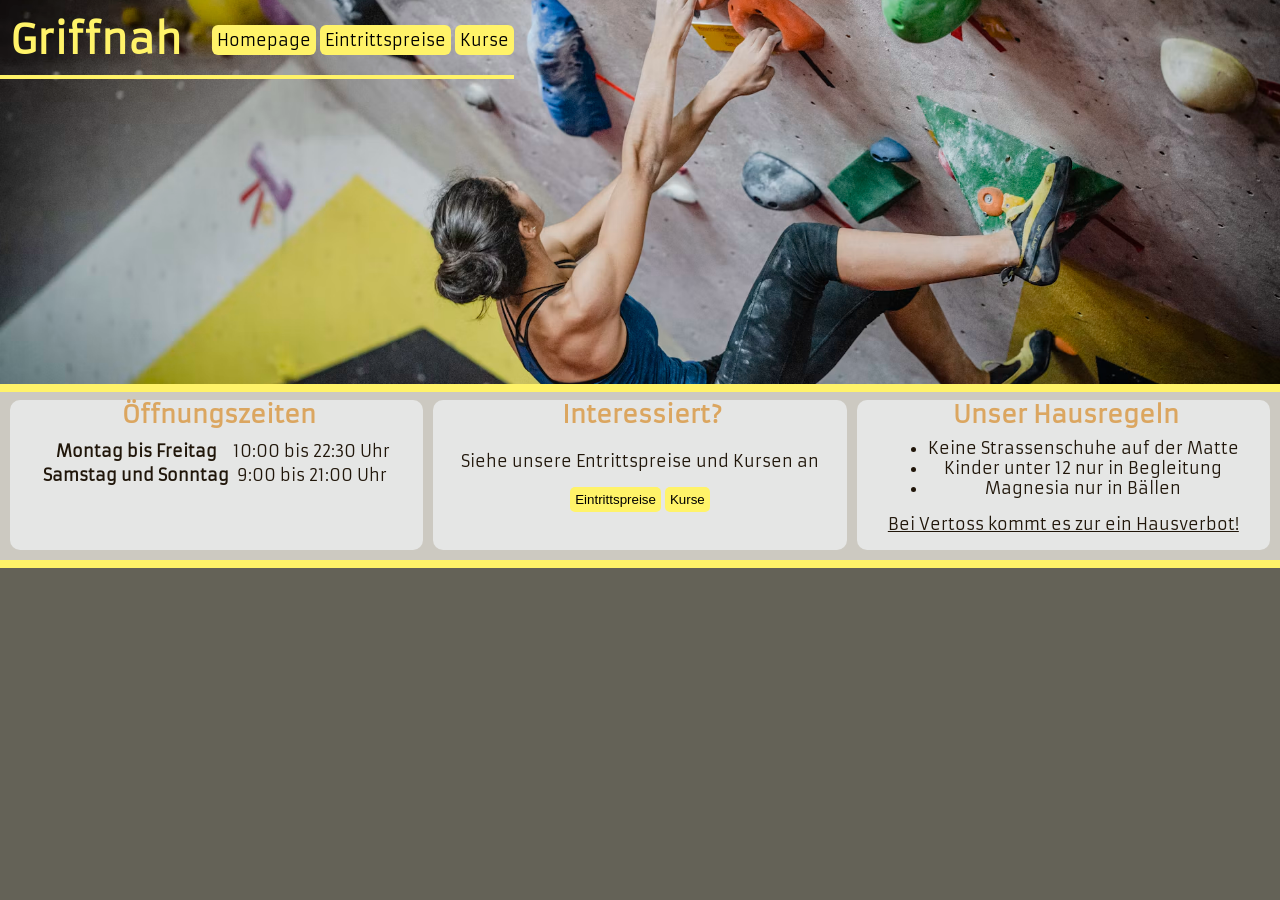
<file: index.html>
<!DOCTYPE html>

<html lang="de">

<head>
    <link rel="stylesheet" href="https://fonts.googleapis.com/css?family=Armata">
    <style>
        body {
            font-family: "Armata", sans-serif;
        }
    </style>
    <meta property="og:title" content="Griffnah Boulderhalle">
    <meta property="og:description" content="Bouldern, Klettern & Spass.">
    <meta property="og:image" content="https://ardiannez.github.io/GriffnahWebsite/favicon.png">
    <meta charset="UTF-8">
    <meta name="viewport" content="width=device-width, initial-scale=1">
    <title>Griffnah Boulderhalle | Home</title>
    <link rel="icon" type="image/x-icon" href="favicon.png">
</head>

<body>

    <header>
        <h1>Griffnah</h1>
        <link rel="stylesheet" href="css/style.css">
        <nav class="navigation">
            <a href="index.html">Homepage</a>
            <a href="preise.html">Eintrittspreise</a>
            <a href="kurse.html">Kurse</a>
        </nav>
    </header>

    <main>
        <section class="hero_section">
            <img src="girffnahthing.avif" alt="Hero Image">
        </section>

        <div class="section_holder">
            <section class="card">
                <h2>Öffnungszeiten</h2>
                <table>
                    <tbody>
                        <tr>
                            <th scope="col">Montag bis Freitag</th>
                            <td>10:00 bis 22:30 Uhr</td>
                        </tr>
                        <tr>
                            <th scope="col">Samstag und Sonntag</th>
                            <td>9:00 bis 21:00 Uhr</td>
                        </tr>
                    </tbody>
                </table>
            </section>

            <section class="card">
                <h2>Interessiert?</h2>

                <p>Siehe unsere Entrittspreise und Kursen an</p>

                <button class="card_button" onclick="document.location='preise.html'">Eintrittspreise</button>
                <button class="card_button" onclick="document.location='kurse.html'">Kurse </button>
            </section>

            <section class="card">
                <h2>Unser Hausregeln</h2>

                <ul>
                    <li>Keine Strassenschuhe auf der Matte</li>
                    <li>Kinder unter 12 nur in Begleitung</li>
                    <li>Magnesia nur in Bällen</li>
                </ul>

                <p><u>Bei Vertoss kommt es zur ein Hausverbot!</u></p>
            </section>
        </div>

    </main>
    <footer>

    </footer>
</body>

</html>
</file>
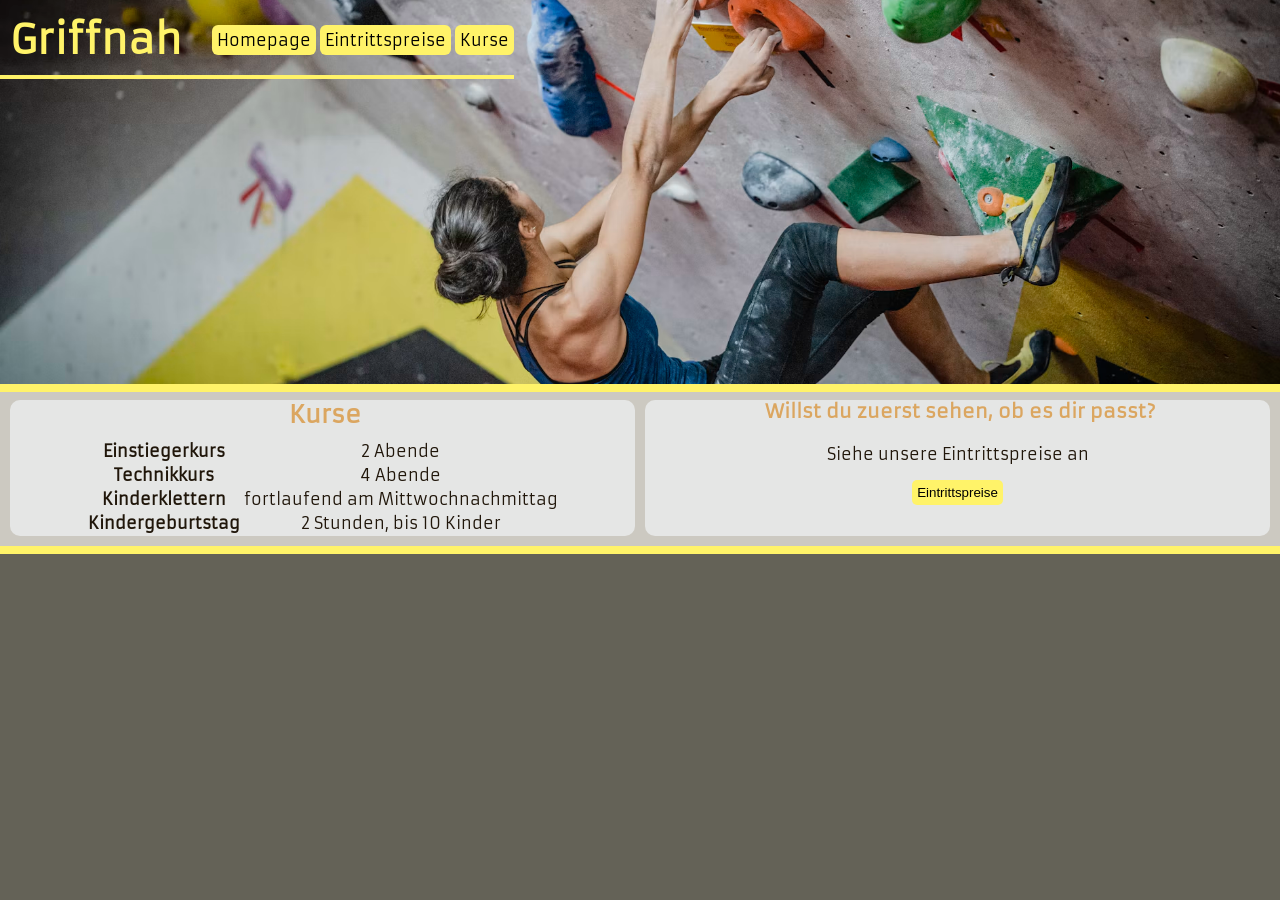
<file: kurse.html>
<!DOCTYPE html>

<html lang="de">

<head>
    <link rel="stylesheet" href="https://fonts.googleapis.com/css?family=Armata">
    <style>
        body {
            font-family: "Armata", sans-serif;
        }
    </style>
    <meta property="og:title" content="Griffnah Boulderhalle">
    <meta property="og:description" content="Bouldern, Klettern & Spass.">
    <meta property="og:image" content="https://ardiannez.github.io/GriffnahWebsite/favicon.png">
    <meta charset="UTF-8">
    <meta name="viewport" content="width=device-width, initial-scale=1">
    <title>Griffnah Boulderhalle | Kurse</title>
    <link rel="icon" type="image/x-icon" href="favicon.png">
</head>

<body>

    <header>
        <h1>Griffnah</h1>
        <link rel="stylesheet" href="css/style.css">
        <nav>
            <a href="index.html">Homepage</a>
            <a href="preise.html">Eintrittspreise</a>
            <a href="kurse.html">Kurse</a>
        </nav>
    </header>

    <main>
        <section class="hero_section">
            <img src="girffnahthing.avif" alt="Hero Image">
        </section>
        <div class="section_holder">
            <section class="card">
            <h2>Kurse</h2>
            <table>
                <tbody>
                    <tr>
                        <th scope="row">Einstiegerkurs</th>
                        <td>2 Abende</td>
                    </tr>
                    <tr>
                        <th scope="row">Technikkurs</th>
                        <td>4 Abende</td>
                    </tr>
                    <tr>
                        <th scope="row">Kinderklettern</th>
                        <td>fortlaufend am Mittwochnachmittag</td>
                    </tr>
                    <tr>
                        <th scope="row">Kindergeburtstag</th>
                        <td>2 Stunden, bis 10 Kinder</td>
                    </tr>
                </tbody>
            </table>
        </section>
        <section class="card">
            <h3>Willst du zuerst sehen, ob es dir passt?</h3>
            <p>Siehe unsere Eintrittspreise an</p>
            <button onclick="document.location='preise.html'">Eintrittspreise</button>
        </section>

        </div>
        
        
    </main>

</body>

</html>
</file>
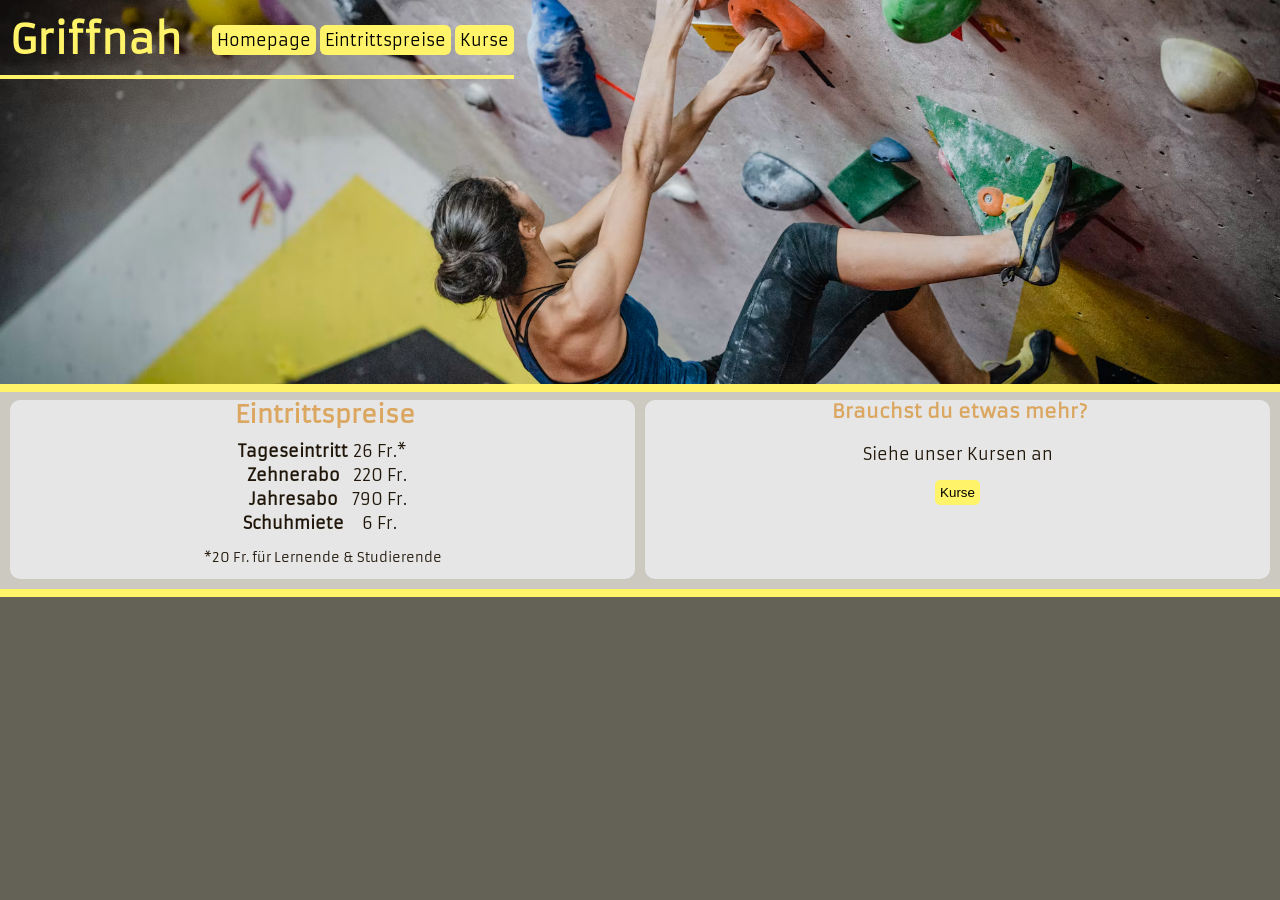
<file: preise.html>
<!DOCTYPE html>

<html lang="de">

<head>
    <link rel="stylesheet" href="https://fonts.googleapis.com/css?family=Armata">
    <style>
        body {
            font-family: "Armata", sans-serif;
        }
    </style>
    <meta property="og:title" content="Griffnah Boulderhalle">
    <meta property="og:description" content="Bouldern, Klettern & Spass.">
    <meta property="og:image" content="https://ardiannez.github.io/GriffnahWebsite/favicon.png">
    <meta charset="UTF-8">
    <meta name="viewport" content="width=device-width, initial-scale=1">
    <title>Griffnah Boulderhalle | Preise</title>
    <link rel="icon" type="image/x-icon" href="favicon.png">
</head>

<body>

    <header>
        <h1>Griffnah</h1>
        <link rel="stylesheet" href="css/style.css">
        <nav>
            <a href="index.html">Homepage</a>
            <a href="preise.html">Eintrittspreise</a>
            <a href="kurse.html">Kurse</a>
        </nav>
    </header>

    <main>
        <section class="hero_section">
            <img src="girffnahthing.avif" alt="Hero Image">
        </section>

        <div class="section_holder">
            <section class="card">
                <h2>Eintrittspreise</h2>
                <table>
                    <tbody>
                        <tr>
                            <th scope="row">Tageseintritt</th>
                            <td>26 Fr.*</td>
                        </tr>
                        <tr>
                            <th scope="row">Zehnerabo</th>
                            <td>220 Fr.</td>
                        </tr>
                        <tr>
                            <th scope="row">Jahresabo</th>
                            <td>790 Fr.</td>
                        </tr>
                        <tr>
                            <th scope="row">Schuhmiete</th>
                            <td>6 Fr.</td>
                        </tr>
                    </tbody>
                </table>
                <p class="asterisk">*20 Fr. für Lernende & Studierende</p>
            </section>

            <section class="card">
                <h3>Brauchst du etwas mehr?</h3>
                <p>Siehe unser Kursen an</p>
                <button onclick="document.location='kurse.html'">Kurse </button>
            </section>
        </div>


        

    </main>

</body>

</html>
</file>
<file: css/style.css>
:root {
    --primary-color: #fff369;
    --accent-color: #dba660;
    --text-color: #20160a;
    --background-color: #646257;
    --section-border-radius: 10px;
    --section-border-size: 3px;
}


table {
    margin: auto;
}

footer {
    background-color: #646257;
}

img {
    object-fit: cover;
    height: 100%;
    width: 100%;
    border-bottom: 8px solid #fff369;
}

header {
    position: fixed;
    display: flex;
    align-items: center;
    background-size: cover;
    border-bottom: 4px solid #fff369;
    padding-left: 10px;
    padding-top: 5px;
    z-index: 1;
}

body {
    margin: 0;
    background: var(--background-color);

}

tr {
    color: var(--text-color);
}

ul {
    color: var(--text-color);
    display: table;
    margin: auto;
}

.section_holder {
    gap: 10px;
    display: flex;
    flex-wrap: nowrap;
    padding-left: 10px;
    padding-right: 10px;
    background-color: #ccc9c1;
    border-bottom: 8px solid #fff369;
    padding-top: 16px;
}

.hero_section {
    margin-top: 0px;
    margin-bottom: 0px;
    height: 30vw;
    width: 100%;
    z-index: -1;
}

.card {
    background-color: #f6f9fc9c;
    border-radius: var(--section-border-radius);
    margin-bottom: 10px;
    text-align: center;
    flex-grow: 1;
    flex: 1 1 0px;
}

.asterisk {
    font-size: 0.8rem;
}

main button {
    color: inherit;
    border: none;
    background-color: var(--primary-color);
    padding: 5px;
    border-radius: 5px;
    cursor: pointer;
}

main button:hover {
    transition-duration: 0.3s;
    background-color: rgb(211, 153, 86);
}

nav a {
    color: inherit;
    text-decoration: none;
    background-color: var(--primary-color);
    padding: 5px;
    border-radius: 6px;
}

nav a:hover {
    transition-duration: 0.3s;
    background-color: rgb(211, 153, 86);
}

h1 {
    font-size: 2.5rem;
    color: var(--primary-color);
    padding-right: 30px;
    margin-bottom: 10px;
    margin-top: 10px;
}

h2, h3 {
    /*background-color: #918963;*/
    color: var(--accent-color);
    border-top-left-radius: var(--section-border-radius);
    border-top-right-radius: var(--section-border-radius);
    margin-top: -5px;
    margin-left: -10px;
    margin-right: -10px;
    margin-bottom: 3px;
    padding-top: 5px;
    padding-bottom: 5px;
    padding-left: 5px;
    border-top-left-radius: 5px;
}

p {
    color: var(--text-color);
}

@media (max-width: 600px) {

    html, body {
        height: 100%;
        margin: 0;
        overflow-y: hidden;
        overflow-x: hidden;
    }

    header {
        position: relative;
        flex-direction: column;
        align-items: center;
        margin-bottom: -25%;
        border-bottom: 0;
    }

    h1 {
        padding: 0;
        padding-right: 5%;
    }

    h2 {
        font-size: 1rem;
    }

    h3 {
        font-size: 0.8rem;
    }

    table, ul, p {
        font-size: 0.7rem;
    }

    .asterisk {
        font-size: 0.6rem;
    }

    nav {
        display: flex;
        position: fixed;
        gap: 5px;
        padding-left: 0%;
        padding-right: 5%;
        top: 92%;
    }

    .section_holder {
        flex-direction: column;
        align-items: center;
        gap: 0px;
    }

    .card {
        width: 100%;
    }
}
</file>
